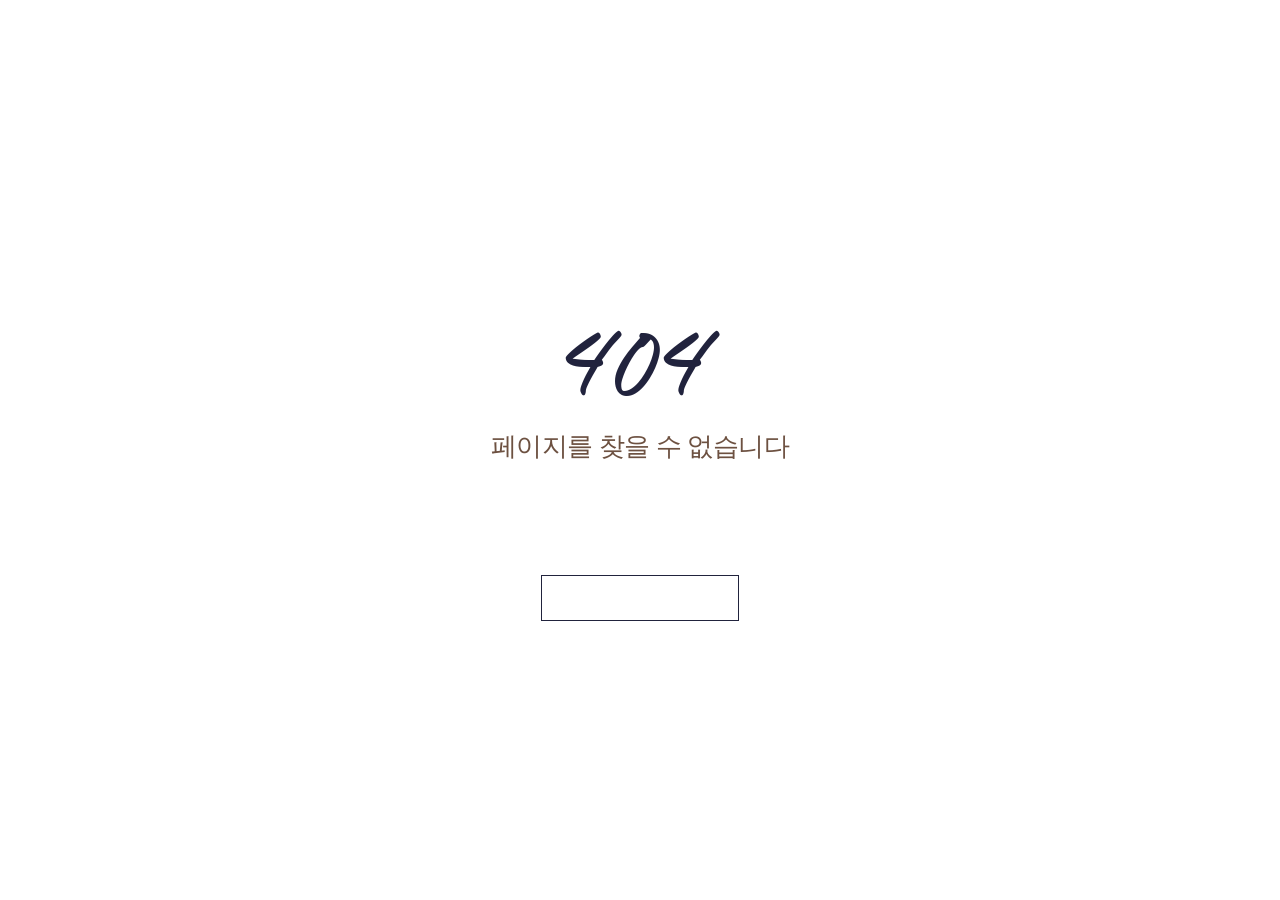
<file: landing.html>
<!doctype html>
<html lang="ko">
  <head>
    <meta charset="UTF-8" />
    <!-- 렌더 게이트: 매핑 전 placeholder 깜빡임 방지 (매핑 완료 시 페이드인) -->
    <style>
      html.tpl-loading body {
        opacity: 0;
      }
      body {
        opacity: 1;
        transition: opacity 0.3s ease;
      }
    </style>
    <script>
      document.documentElement.classList.add('tpl-loading');
      window.__tplReveal = function () {
        document.documentElement.classList.remove('tpl-loading');
      };
      setTimeout(function () {
        window.__tplReveal && window.__tplReveal();
      }, 3000);
    </script>
    <meta http-equiv="X-UA-Compatible" content="IE=edge" />
    <meta name="viewport" content="width=device-width, initial-scale=1.0" />
    <meta property="og:type" content="website" />
    <title data-page-title>포항 파인웨이브 펜션</title>
    <link rel="icon" href="data:," />
    <link rel="stylesheet" type="text/css" href="styles/theme.css" />
    <link rel="stylesheet" type="text/css" href="styles/reset.css" />
    <link rel="stylesheet" type="text/css" href="styles/landing.css" />
    <!-- Open Graph Meta Tags for Social Media -->
  <meta property="og:type" content="website" />
  <meta property="og:title" content="포항 파인웨이브 펜션" />
  <meta property="og:description" content="포항 파인웨이브에서 푸른 동해 바다와 감성적인 오션뷰 속 여유로운 휴식을 경험하며, 파도처럼 잔잔하게 머무는 특별한 하루를 완성해보세요." />
  <meta property="og:image" content="https://bookingplay-media.s3.amazonaws.com/item_images/2026/05/29/oK3n8wCMIALc.jpg" />
  <meta property="og:url" content="https://pinewaveps.kr" />

  <!-- Twitter Card Meta Tags -->
  <meta name="twitter:card" content="summary_large_image" />
  <meta name="twitter:title" content="포항 파인웨이브 펜션" />
  <meta name="twitter:description" content="포항 파인웨이브에서 푸른 동해 바다와 감성적인 오션뷰 속 여유로운 휴식을 경험하며, 파도처럼 잔잔하게 머무는 특별한 하루를 완성해보세요." />
  <meta name="twitter:image" content="https://bookingplay-media.s3.amazonaws.com/item_images/2026/05/29/oK3n8wCMIALc.jpg" />
  <meta name="naver-site-verification" content="8c34310c68c7116e334f2d7efb6a6d19ae8b7f7d" />
  <meta name="google-site-verification" content="Saw3pun-dyI4Q-fI6wBz173VRLNUQCyr7PHoE7JpBYY" />
</head>

  <body oncontextmenu="return false;" onselectstart="return false" ondragstart="return false;">
    <!-- 랜딩 게이트: 헤더/푸터 없음 — 숙소를 아직 고르기 전 화면이라
         특정 숙소의 내비게이션(ABOUT/ROOMS/SPECIAL 등)을 보여줄 수 없다.
         himongpoolvilla.kr(3카드) / haimom(2카드) 형태의 "여러 숙소 게이트" 참고. -->
    <div id="landing-gate">
      <!-- data-* 속성 : data-landing-cards (동적 매핑, li 개수 = 카드 수)
           pages.landing.sections[0].about[] -->
      <ul class="landing_cards" data-landing-cards>
        <!-- MAPPER: about[i] → li.landing_card > a > div.landing_card_bg + div.landing_card_overlay + div.landing_card_content -->
      </ul>
    </div>

    <script src="js/image-helpers.js"></script>
    <script src="js/preview-handler.js"></script>
    <script src="js/data-mapper/core/base-mapper.js"></script>
    <script src="js/data-mapper/pages/landing-mapper.js"></script>
    <script src="js/pages/landing.js"></script>
  </body>
</html>
</file>
<file: styles/theme.css>
/* CDN Fonts */
@import url('https://fonts.googleapis.com/css2?family=Noto+Serif+KR:wght@200;300;400;500;600;700;900&display=swap');

/* CSS Variables */
:root {
  --font-ko-main: 'Noto Serif KR', serif;
  --font-ko-sub: 'Pretendard', sans-serif;
  --font-en-main: 'Roustel', serif;
  --color-primary: #FFFFFF;
  --color-secondary: #21233D;
}
</file>
<file: styles/landing.css>
/* ============================================================
   landing.css — 랜딩 게이트 전용 스타일 (customFields.pages.landing)
   헤더/푸터가 없는 독립 페이지라 style.css 를 공유하지 않고 분리했다.
   카드 수(1~3)에 따라 [data-count] 로 그리드 컬럼 수가 갈린다.
   참고한 실사이트(himongpoolvilla.kr 3장 / haimom 계열 2장)도 PC에서는
   가로로 나란히, 좁은 화면(모바일/태블릿)에서는 세로로 쌓인다 — 카드 수만큼
   "칸"이 생기는 동적 그리드라는 개념은 같고, 축(가로→세로)만 바뀐다.
   ============================================================ */

/* 배경은 카드마다의 이미지(.landing_card_bg)가 100vh 를 채운다 — 게이트 자체에는 색을 두지 않는다 */
#landing-gate {
  min-height: 100vh;
}

.landing_cards {
  display: grid;
  grid-template-columns: 1fr 1fr 1fr;
  min-height: 100vh;
  margin: 0;
  padding: 0;
  list-style: none;
  /* nd209.net(jquery.kwicks 기본값)과 같은 느낌 — 100ms 뒤 700ms 동안 천천히 시작해 천천히 멈춘다.
     kwicks 의 jQuery 'swing' 이징 ≈ easeInOutSine */
  transition:
    grid-template-columns 0.7s cubic-bezier(0.37, 0, 0.63, 1) 0.1s,
    grid-template-rows 0.7s cubic-bezier(0.37, 0, 0.63, 1) 0.1s;
}

.landing_cards[data-count='1'] {
  grid-template-columns: 1fr;
}

.landing_cards[data-count='2'] {
  grid-template-columns: 1fr 1fr;
}

.landing_cards[data-count='3'] {
  grid-template-columns: 1fr 1fr 1fr;
}

.landing_card {
  position: relative;
  overflow: hidden;
}

.landing_card a {
  position: relative;
  display: flex;
  height: 100%;
  width: 100%;
  align-items: center;
  justify-content: center;
  text-decoration: none;
}

.landing_card_bg {
  position: absolute;
  inset: 0;
  transition: transform 0.6s ease;
}

.landing_card a:hover .landing_card_bg {
  transform: scale(1.05);
}

/* 호버하면 그 카드는 밝아지고(0%) 나머지 카드는 기본보다 어두워진다(60%).
   아무 카드도 호버하지 않았을 때는 전 카드 30%. (nd209.net 참고) */
.landing_card_overlay {
  position: absolute;
  inset: 0;
  background: rgb(0 0 0 / 30%);
  transition: background 0.3s ease;
}

.landing_cards:has(.landing_card:hover) .landing_card_overlay {
  background: rgb(0 0 0 / 60%);
}

.landing_cards .landing_card:hover .landing_card_overlay {
  background: rgb(0 0 0 / 0%);
}

.landing_card_content {
  position: relative;
  z-index: 1;
  display: flex;
  flex-direction: column;
  align-items: center;
  gap: 16px;
  padding: 0 24px;
  text-align: center;
}

/* 로고는 숙소마다 원본 해상도가 제각각이라, height를 고정값으로 강제하면
   (업로드 시 투명 여백을 잘라내는 trimTransparentPadding과 맞물려) 원본 사이트보다
   부자연스럽게 커진다 — nd209.net은 아예 크기 지정 없이 원본 픽셀 그대로 쓴다.
   그렇다고 크기 제한이 전혀 없으면 사용자가 올리는 원본 해상도 차이(수백px~수천px)를
   그대로 노출해 카드마다 크기가 들쭉날쭉해진다. max-height/max-width를 절대값
   상한으로 걸어서 — 작은 로고는 원본에 가깝게, 큰 로고만 이 상한으로 눌러
   여러 사이즈를 아우른다.
   ⚠️ max-width를 카드 폭 비례(%)로 두면 태블릿처럼 카드가 넓은 화면에서는
   그 % 값도 커져서 사실상 안 눌린다 — 화면 크기와 무관하게 절대 px로 고정한다. */
.landing_card_logo_img {
  /* PC 는 로고 폭을 300px 로 통일한다 (원본 해상도와 무관하게 카드마다 같은 크기).
     높이는 비율대로 따라간다. 카드가 300px 보다 좁으면 카드 폭에 맞춘다 */
  width: 300px;
  height: auto;
  max-width: 100%;
  object-fit: contain;
}

/* 좁은 화면은 카드가 세로로 쌓여 카드 폭 = 화면 폭이다 → 비율을 키우고 상한은 낮춘다 */
@media screen and (max-width: 1023px) {
  .landing_card_logo_img {
    max-width: min(260px, 60vw);
    max-height: min(140px, 30vw);
  }
}

.landing_card_name {
  margin: 0;
  color: #fff;
  font-family: var(--font-ko-main);
  font-size: 26px;
  font-weight: 600;
  letter-spacing: 0.02em;
  text-shadow: 0 2px 8px rgb(0 0 0 / 35%);
}

.landing_card_title {
  margin: 0;
  color: #fff;
  font-family: var(--font-ko-sub);
  font-size: 15px;
  letter-spacing: -0.02em;
  text-shadow: 0 2px 8px rgb(0 0 0 / 35%);
}

/* 좁은 화면(모바일/태블릿)에서는 가로 분할 대신 세로로 쌓는다.
   grid-auto-rows: 1fr 로 카드 수만큼 높이를 균등하게(2장=반반, 3장=삼등분) 나눈다.
   로고 크기(72px/200px)는 PC와 동일하게 유지한다 — 절대 px 상한이라 화면
   크기와 무관하게 이미 같은 크기로 나온다. */
@media screen and (max-width: 1023px) {
  .landing_cards,
  .landing_cards[data-count='1'],
  .landing_cards[data-count='2'],
  .landing_cards[data-count='3'] {
    grid-template-columns: 1fr;
    grid-auto-rows: 1fr;
  }

  /* 호버 시 행 높이 애니메이션이 보간되려면 기본 행도 명시 트랙이어야 한다 (auto-rows 로는 한 번에 튄다) */
  .landing_cards[data-count='2'] {
    grid-template-rows: 1fr 1fr;
  }

  .landing_cards[data-count='3'] {
    grid-template-rows: 1fr 1fr 1fr;
  }
}

/* 호버한 칸이 넓어지고 나머지는 좁아지는 효과(참고 사이트의 아코디언 느낌을
   jquery.kwicks 없이 순수 CSS Grid로 흉내낸 것). 마우스가 있는 기기에서만
   적용한다 — 터치 기기는 (hover: hover)가 거짓이라 자동으로 제외된다
   (탭한 카드가 계속 넓어진 채로 붙어있는 "sticky hover" 방지).
   PC(가로 분할)는 grid-template-columns를, 모바일/태블릿(세로 분할, 1023px
   이하)은 grid-template-rows를 바꾼다 — 위 반응형 분기와 축을 맞춘 것이다. */
@media (hover: hover) and (pointer: fine) and (min-width: 1024px) {
  .landing_cards[data-count='2']:has(.landing_card:nth-child(1):hover) {
    grid-template-columns: 1.5fr 1fr;
  }

  .landing_cards[data-count='2']:has(.landing_card:nth-child(2):hover) {
    grid-template-columns: 1fr 1.5fr;
  }

  .landing_cards[data-count='3']:has(.landing_card:nth-child(1):hover) {
    grid-template-columns: 1.6fr 1fr 1fr;
  }

  .landing_cards[data-count='3']:has(.landing_card:nth-child(2):hover) {
    grid-template-columns: 1fr 1.6fr 1fr;
  }

  .landing_cards[data-count='3']:has(.landing_card:nth-child(3):hover) {
    grid-template-columns: 1fr 1fr 1.6fr;
  }
}

@media (hover: hover) and (pointer: fine) and (max-width: 1023px) {
  .landing_cards[data-count='2']:has(.landing_card:nth-child(1):hover) {
    grid-template-rows: 1.5fr 1fr;
  }

  .landing_cards[data-count='2']:has(.landing_card:nth-child(2):hover) {
    grid-template-rows: 1fr 1.5fr;
  }

  .landing_cards[data-count='3']:has(.landing_card:nth-child(1):hover) {
    grid-template-rows: 1.6fr 1fr 1fr;
  }

  .landing_cards[data-count='3']:has(.landing_card:nth-child(2):hover) {
    grid-template-rows: 1fr 1.6fr 1fr;
  }

  .landing_cards[data-count='3']:has(.landing_card:nth-child(3):hover) {
    grid-template-rows: 1fr 1fr 1.6fr;
  }
}
</file>
